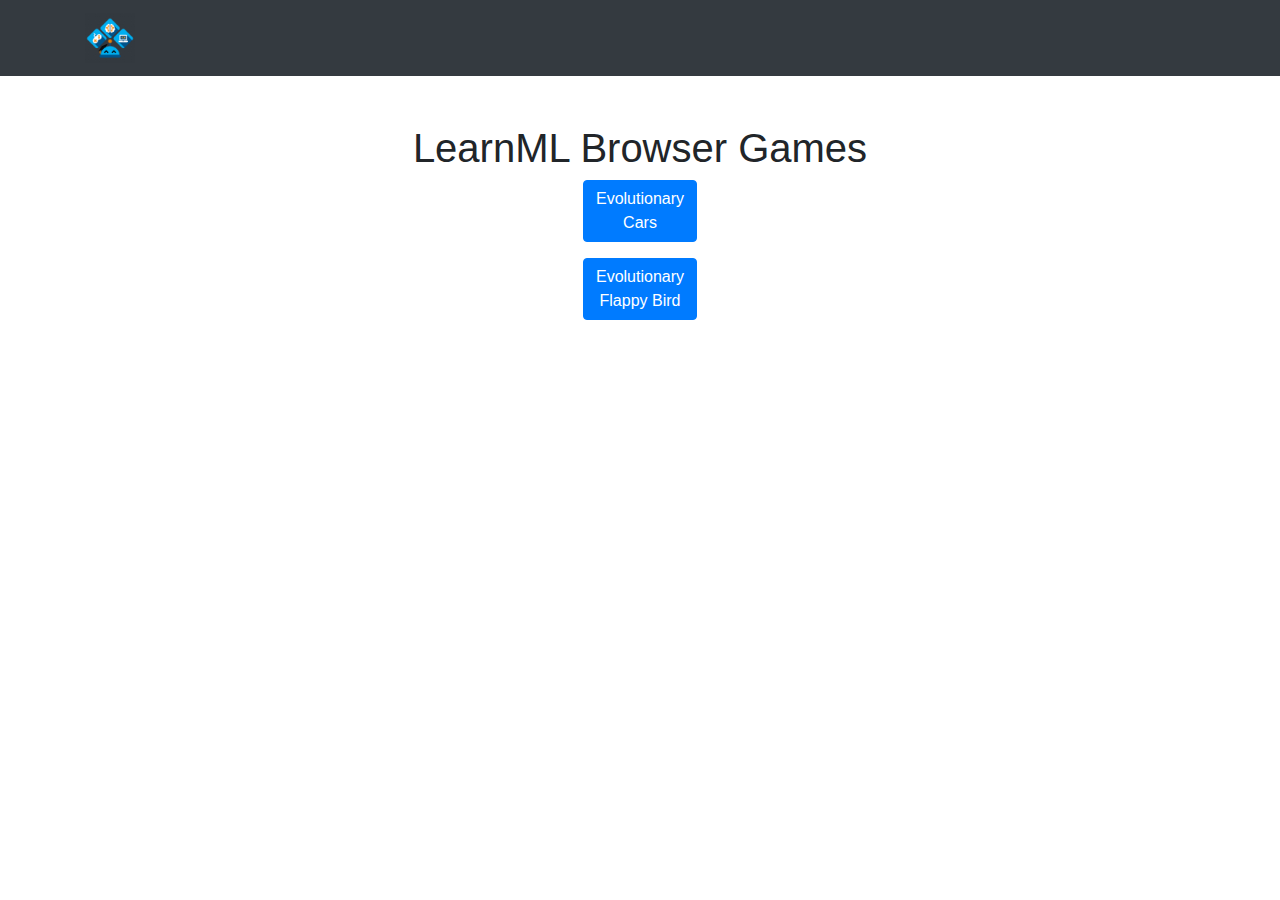
<file: index.html>
<!DOCTYPE html>
<html lang="en">

<head>

  <meta charset="utf-8">
  <meta name="viewport" content="width=device-width, initial-scale=1, shrink-to-fit=no">
  <meta name="description" content="">
  <meta name="author" content="">

  <title>LearnML Browser Games</title>

  <!-- Bootstrap core CSS -->
  <link rel="shortcut icon" href="favicon.ico" type="image/x-icon">
  <link href="vendor/bootstrap/css/bootstrap.min.css" rel="stylesheet">

</head>

<body>

  <!-- Navigation -->
  <nav class="navbar navbar-expand-lg navbar-dark bg-dark static-top">
    <div class="container">
      <a class="navbar-brand" href="#"><img src="logo.png" style="height:50px;"></a>
      <!-- <button class="navbar-toggler" type="button" data-toggle="collapse" data-target="#navbarResponsive" aria-controls="navbarResponsive" aria-expanded="false" aria-label="Toggle navigation">
        <span class="navbar-toggler-icon"></span>
      </button>
      <div class="collapse navbar-collapse" id="navbarResponsive">
        <ul class="navbar-nav ml-auto">
          <li class="nav-item active">
            <a class="nav-link" href="#">Home
              <span class="sr-only">(current)</span>
            </a>
          </li>
          <li class="nav-item">
            <a class="nav-link" href="#">About</a>
          </li>
          <li class="nav-item">
            <a class="nav-link" href="#">Services</a>
          </li>
          <li class="nav-item">
            <a class="nav-link" href="#">Contact</a>
          </li>
        </ul>
      </div> -->
    </div>
  </nav>

  <!-- Page Content -->
  <div class="container">
    <div class="row">
      <div class="col-lg-12 text-center">
        <h1 class="mt-5">LearnML Browser Games</h1>
        <p class="lead"><a class="btn btn-primary" href="evocars/" role="button">Evolutionary<br>Cars</a></p>
        <p class="lead"><a class="btn btn-primary" href="evoflappy/" role="button">Evolutionary<br>Flappy Bird</a></p>
        <!-- <ul class="list-unstyled">
          <li>Bootstrap 4.5.3</li>
          <li>jQuery 3.5.1</li>
        </ul> -->
      </div>
    </div>
  </div>

  <!-- <footer class="py-5 bg-dark">
    <div class="container">
      <p class="m-0 text-center text-white">Copyright &copy; Your Website 2020</p>
    </div>
  </footer> -->

  <!-- Bootstrap core JavaScript -->
  <script src="vendor/jquery/jquery.slim.min.js"></script>
  <script src="vendor/bootstrap/js/bootstrap.bundle.min.js"></script>

</body>

</html>
</file>
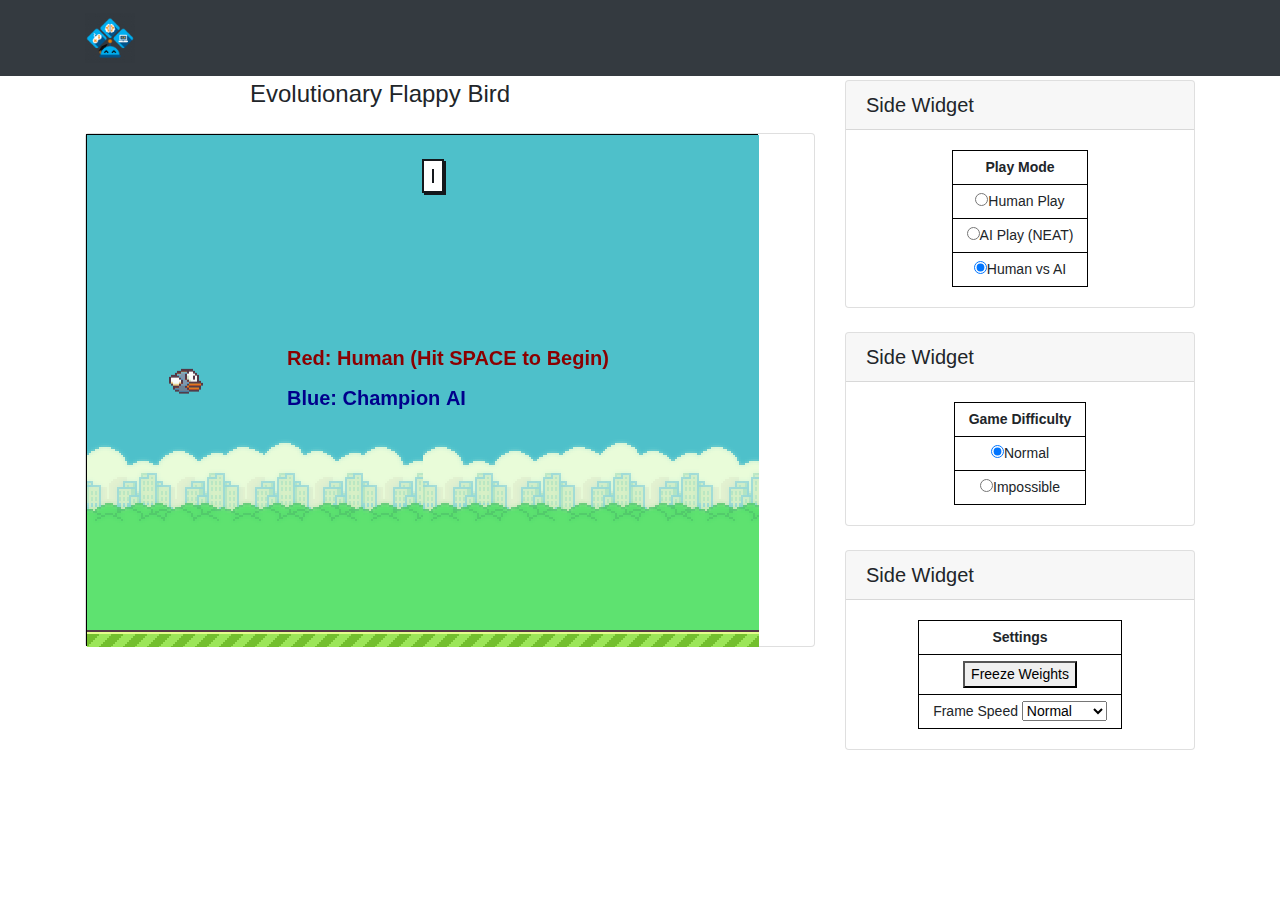
<file: evoflappy/index.html>
<!DOCTYPE html>
<html lang="en">

<head>

  <meta charset="utf-8">
  <meta name="viewport" content="width=device-width, initial-scale=1, shrink-to-fit=no">
  <meta name="description" content="">
  <meta name="author" content="">

  <title>AI vs Human Flappy Bird</title>

  <link rel="shortcut icon" href="favicon.ico" type="image/x-icon">

  <!-- Bootstrap core CSS -->
  <link href="vendor/bootstrap/css/bootstrap.min.css" rel="stylesheet">

  <!-- Custom styles for this template -->
  <link rel="stylesheet" href="css/flappybird.css" type="text/css"/>   
  <link href="css/blog-home.css" rel="stylesheet">

</head>

<body>

  <!-- Navigation -->
  <nav class="navbar navbar-expand-lg navbar-dark bg-dark fixed-top">
    <div class="container">
      <a class="navbar-brand" href="../index.html"><img src="logo.png" style="height:50px;"></a>
      <!-- <button class="navbar-toggler" type="button" data-toggle="collapse" data-target="#navbarResponsive" aria-controls="navbarResponsive" aria-expanded="false" aria-label="Toggle navigation">
        <span class="navbar-toggler-icon"></span>
      </button>
      <div class="collapse navbar-collapse" id="navbarResponsive">
        <ul class="navbar-nav ml-auto">
          <li class="nav-item active">
            <a class="nav-link" href="#">Home
              <span class="sr-only">(current)</span>
            </a>
          </li>
          <li class="nav-item">
            <a class="nav-link" href="#">About</a>
          </li>
          <li class="nav-item">
            <a class="nav-link" href="#">Services</a>
          </li>
          <li class="nav-item">
            <a class="nav-link" href="#">Contact</a>
          </li>
        </ul>
      </div> -->
    </div>
  </nav>

  <!-- Page Content -->
  <div class="container">

    <div class="row">

      <!-- Blog Entries Column -->
      <div class="col-md-8">

        <h1 class="my-4">Evolutionary Flappy Bird
          <!-- <small>Secondary Text</small> -->
        </h1>

        <!-- Blog Post -->
        <div class="card mb-4">
          <div id="main-frame">
              <canvas id="canvas" width="672" height="512"></canvas>
          </div> 
          <!-- <div class="card-body">
            <h2 class="card-title">Post Title</h2>
            <p class="card-text">Lorem ipsum dolor sit amet, consectetur adipisicing elit. Reiciendis aliquid atque, nulla? Quos cum ex quis soluta, a laboriosam. Dicta expedita corporis animi vero voluptate voluptatibus possimus, veniam magni quis!</p>
            <a href="#" class="btn btn-primary">Read More &rarr;</a>
          </div>
          <div class="card-footer text-muted">
            Posted on January 1, 2020 by
            <a href="#">Start Bootstrap</a>
          </div> -->
        </div>

        <!-- Blog Post -->
        <!-- <div class="card mb-4">
          <img class="card-img-top" src="http://placehold.it/750x300" alt="Card image cap">
          <div class="card-body">
            <h2 class="card-title">Post Title</h2>
            <p class="card-text">Lorem ipsum dolor sit amet, consectetur adipisicing elit. Reiciendis aliquid atque, nulla? Quos cum ex quis soluta, a laboriosam. Dicta expedita corporis animi vero voluptate voluptatibus possimus, veniam magni quis!</p>
            <a href="#" class="btn btn-primary">Read More &rarr;</a>
          </div>
          <div class="card-footer text-muted">
            Posted on January 1, 2020 by
            <a href="#">Start Bootstrap</a>
          </div>
        </div>

        <div class="card mb-4">
          <img class="card-img-top" src="http://placehold.it/750x300" alt="Card image cap">
          <div class="card-body">
            <h2 class="card-title">Post Title</h2>
            <p class="card-text">Lorem ipsum dolor sit amet, consectetur adipisicing elit. Reiciendis aliquid atque, nulla? Quos cum ex quis soluta, a laboriosam. Dicta expedita corporis animi vero voluptate voluptatibus possimus, veniam magni quis!</p>
            <a href="#" class="btn btn-primary">Read More &rarr;</a>
          </div>
          <div class="card-footer text-muted">
            Posted on January 1, 2020 by
            <a href="#">Start Bootstrap</a>
          </div>
        </div> -->

        <!-- Pagination -->
        <!-- <ul class="pagination justify-content-center mb-4">
          <li class="page-item">
            <a class="page-link" href="#">&larr; Older</a>
          </li>
          <li class="page-item disabled">
            <a class="page-link" href="#">Newer &rarr;</a>
          </li>
        </ul> -->

      </div>

      <!-- Sidebar Widgets Column -->
      <div class="col-md-4">

        <!-- Search Widget -->
        <!-- <div class="card my-4">
          <h5 class="card-header">Search</h5>
          <div class="card-body">
            <div class="input-group">
              <input type="text" class="form-control" placeholder="Search for...">
              <span class="input-group-append">
                <button class="btn btn-secondary" type="button">Go!</button>
              </span>
            </div>
          </div>
        </div> -->

        <!-- Categories Widget -->
        <!-- <div class="card my-4">
          <h5 class="card-header">Categories</h5>
          <div class="card-body">
            <div class="row">
              <div class="col-lg-6">
                <ul class="list-unstyled mb-0">
                  <li>
                    <a href="#">Web Design</a>
                  </li>
                  <li>
                    <a href="#">HTML</a>
                  </li>
                  <li>
                    <a href="#">Freebies</a>
                  </li>
                </ul>
              </div>
              <div class="col-lg-6">
                <ul class="list-unstyled mb-0">
                  <li>
                    <a href="#">JavaScript</a>
                  </li>
                  <li>
                    <a href="#">CSS</a>
                  </li>
                  <li>
                    <a href="#">Tutorials</a>
                  </li>
                </ul>
              </div>
            </div>
          </div>
        </div> -->

        <!-- Side Widget -->
        <div class="card my-4">
          <h5 class="card-header">Side Widget</h5>
          <div class="card-body">
            <table class="panel-table">
                <thead>
                    <th>Play Mode</th>
                </thead>
                <tbody id="playmode">
                    <tr>
                        <td>
                            <input type="radio" name="mode" value="human">Human Play<br>
                        </td>
                    </tr>
                    <tr>
                        <td>
                            <input type="radio" name="mode" value="ai" checked>AI Play (NEAT)<br>
                        </td>                              
                    </tr>
                    <tr>
                        <td>
                            <input type="radio" name="mode" value="humanvsai" checked>Human vs AI<br>
                        </td>                              
                    </tr>
                </tbody>
            </table>
          </div>
        </div>

        <div class="card my-4">
          <h5 class="card-header">Side Widget</h5>
          <div class="card-body">
              <table class="panel-table">
                <thead>
                    <th>Game Difficulty</th>
                </thead>
                <tbody id="difficulty">
                    <tr>
                        <td>
                            <input type="radio" name="level" value="normal" checked>Normal<br>
                        </td>
                    </tr>
                    <tr>
                        <td>
                            <input type="radio" name="level" value="impossible">Impossible<br>
                        </td>                              
                    </tr>
                </tbody>
            </table>
          </div>
        </div>

        <div class="card my-4">
          <h5 class="card-header">Side Widget</h5>
          <div class="card-body">
            <table class="panel-table">
                <thead>
                    <th>Settings</th>
                </thead>
                <tbody id="settings">
                    <tr>
                        <td>
                            <button id="freeze-btn" type="button">Freeze Weights</button>
                        </td>
                    </tr>
                    <tr>
                        <td>
                            Frame Speed
                            <select id="frame-speed">
                                <option value="24">Very Slow</option>
                                <option value="18">Slow</option>
                                <option value="12">Normal</option>
                                <option value="6">Fast</option>
                                <option value="0">Very Fast</option>
                            </select>
                        </td>                              
                    </tr>
                </tbody>
            </table>
          </div>
        </div>

      </div>

    </div>
    <!-- /.row -->

  </div>
  <!-- /.container -->

  <!-- Footer -->
  <!-- <footer class="py-5 bg-dark">
    <div class="container">
      <p class="m-0 text-center text-white">Copyright &copy; Your Website 2020</p>
    </div>
  </footer> -->

  <script type="text/javascript" src="js/params.js"></script>
  <script type="text/javascript" src="js/bird.js"></script>
  <script type="text/javascript" src="js/neat.js"></script>
  <script type="text/javascript" src="js/game_manager.js"></script>
  <script type="text/javascript" src="js/control_panel.js"></script>
  <script type="text/javascript" src="js/frame_updater.js"></script>
  <script type="text/javascript" src="js/main.js"></script>

  <!-- Bootstrap core JavaScript -->
  <script src="vendor/jquery/jquery.min.js"></script>
  <script src="vendor/bootstrap/js/bootstrap.bundle.min.js"></script>

</body>

</html>
</file>
<file: evoflappy/css/flappybird.css>
h1 {
    text-align: center;
    font-size: 24px;
    margin: 5px 0;
    padding-right: 140px;
}

h2 {
    text-align: center;
    font-size: 14px;
    margin: 5px 0;
}

h3 {
    text-align: center;
    font-style: italic;
    font-size: 14px;
    font-weight: normal;
    margin: 5px 0;
}

hr {
    margin: 15px 0;
}

#main-content {
    width: 800px;
    height: auto;
    margin: 10px auto;
}

#main-frame {
    width: 672px;
    height: 512px;
    border: 1px solid #000;
}

#dashboard {
    margin-top: 30px;
    height: 512px;
    width: 672px;
}

#dashboard > div {
    text-align: center;
    vertical-align: top;
    display: inline-block;
    width: 221px;
}

#dashboard > div > div {
    height: 305px;
    overflow-x: hidden;
    overflow-y: scroll;
}

.panel-table {
    border-collapse: collapse;
    margin: auto;
}

.panel-table td, .panel-table th {
    font-size: 14px;
    border: 1px solid #000;
    padding: 6px 14px 6px 14px;
    text-align:center;
}
</file>
<file: evoflappy/css/blog-home.css>
/*!
 * Start Bootstrap - Blog Home (https://startbootstrap.com/template/blog-home)
 * Copyright 2013-2020 Start Bootstrap
 * Licensed under MIT (https://github.com/StartBootstrap/startbootstrap-blog-home/blob/master/LICENSE)
 */
body {
  padding-top: 56px;
}
</file>
